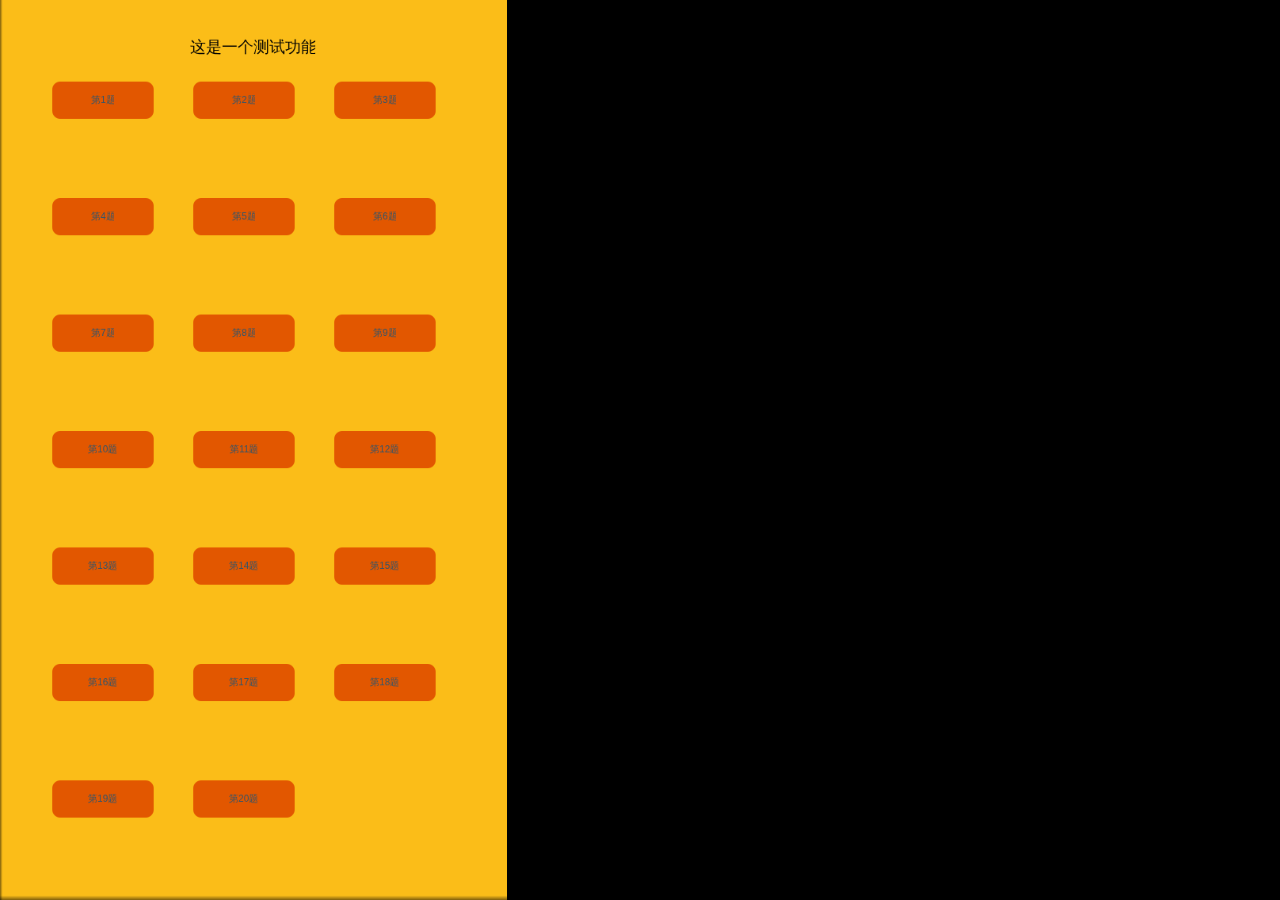
<file: bin/index.html>
<html>

<head>
    <title>www.layabox.com</title>
    <meta charset='utf-8' />
    <meta name='renderer' content='webkit' />
    <meta name='viewport' content='width=device-width,initial-scale=1.0,minimum-scale=1.0,maximum-scale=1.0,user-scalable=no'
    />
    <meta name='apple-mobile-web-app-capable' content='yes' />
    <meta name='full-screen' content='true' />
    <meta name='x5-fullscreen' content='true' />
    <meta name='360-fullscreen' content='true' />
    <meta name='laya' screenorientation='landscape' />
    <meta http-equiv='expires' content='0' />
    <meta http-equiv='X-UA-Compatible' content='IE=edge,chrome=1' />
    <meta http-equiv='expires' content='0' />
    <meta http-equiv='Cache-Control' content='no-siteapp' />
</head>

<body>
    <script type="text/javascript">
        function loadLib(url) {
            var script = document.createElement("script");
            script.async = false;
            script.src = url;
            document.body.appendChild(script);
        }
    </script>
    <script type="text/javascript" src="index.js"></script>
</body>

</html>
</file>
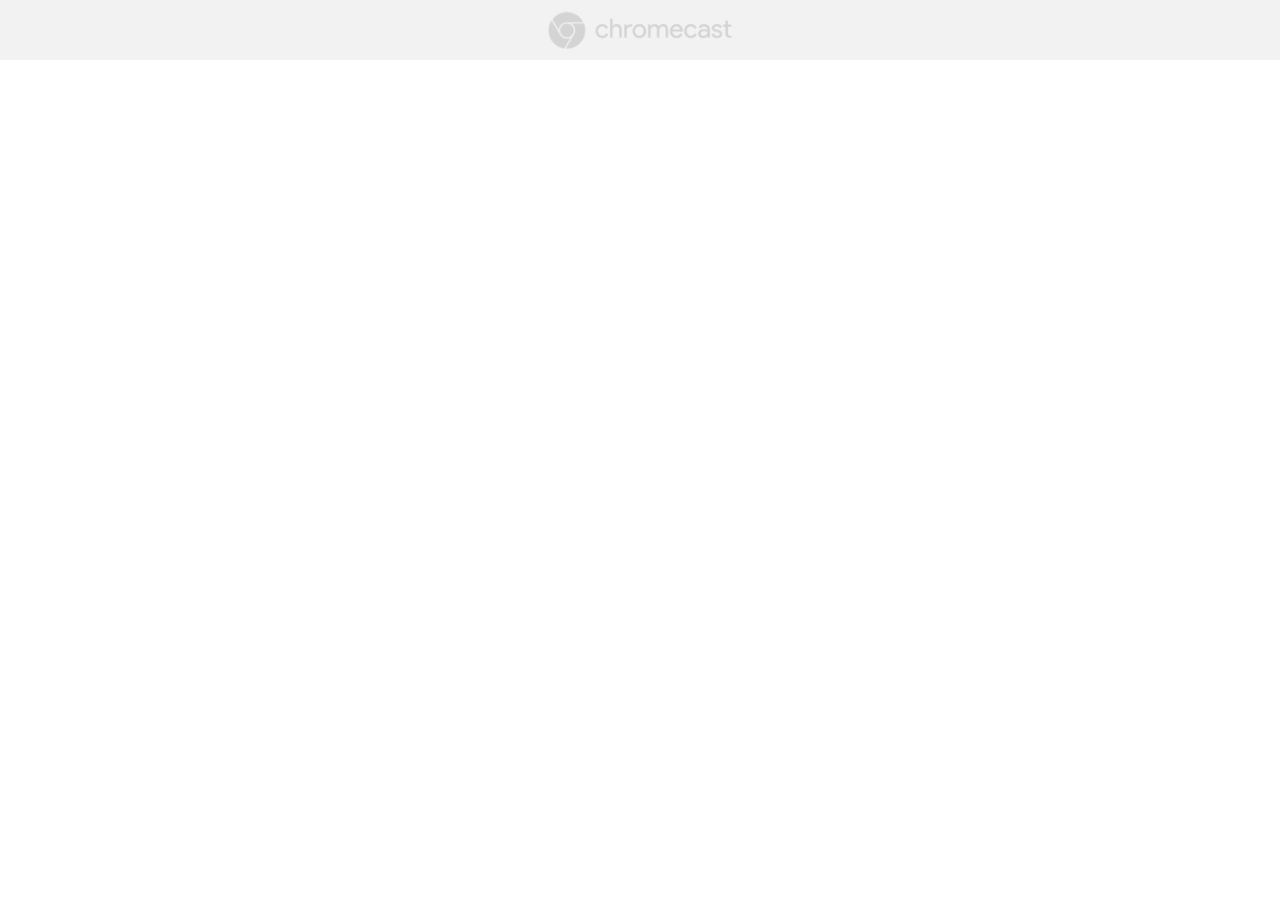
<file: .laya/chrome/Default/Extensions/pkedcjkdefgpdelpbcmbmeomcjbeemfm/7519.422.0.3_0/cast_setup/index.html>
<!doctype html>
<meta charset=utf-8>
<link href=cast_app_min.css rel=stylesheet>
<script src=cast_app.js></script>
<body class=start>
<div id=header>
<img src=chromecast_logo_grey.png></img>
</div>
<div id=start>
<span></span>
<div class="spinnerContainer active">
<div class="spinner-layer blue">
<div class="circle-clipper left">
<div class="circle fit"></div>
</div><div class=gap-patch>
<div class="circle fit"></div>
</div><div class="circle-clipper right">
<div class="circle fit"></div>
</div>
</div>
<div class="spinner-layer red">
<div class="circle-clipper left">
<div class="circle fit"></div>
</div><div class=gap-patch>
<div class="circle fit"></div>
</div><div class="circle-clipper right">
<div class="circle fit"></div>
</div>
</div>
<div class="spinner-layer yellow">
<div class="circle-clipper left">
<div class="circle fit"></div>
</div><div class=gap-patch>
<div class="circle fit"></div>
</div><div class="circle-clipper right">
<div class="circle fit"></div>
</div>
</div>
<div class="spinner-layer green">
<div class="circle-clipper left">
<div class="circle fit"></div>
</div><div class=gap-patch>
<div class="circle fit"></div>
</div><div class="circle-clipper right">
<div class="circle fit"></div>
</div>
</div>
</div>
</div>
<div id=load-failed>
<span></span>
<div>
<svg height=48 viewBox="0 0 48 48" width=48 xmlns=http://www.w3.org/2000/svg>
<path d="M22 30h4v4h-4zm0-16h4v12h-4zm1.99-10C12.94 4 4 12.95 4
              24s8.94 20 19.99 20S44 35.05 44 24 35.04 4 23.99 4zM24 40c-8.84
              0-16-7.16-16-16S15.16 8 24 8s16 7.16 16 16-7.16 16-16 16z" />
</svg>
<div id=load-failed-message></div>
</div>
</div>
<div id=update-required>
<span></span>
<div>
<svg height=48 viewBox="0 0 48 48" width=48 xmlns=http://www.w3.org/2000/svg>
<path d="M35.3 12.7C32.41 9.8 28.42 8 24 8 15.16 8 8.02 15.16 8.02
              24S15.16 40 24 40c7.45 0 13.69-5.1 15.46-12H35.3c-1.65 4.66-6.07
              8-11.3 8-6.63 0-12-5.37-12-12s5.37-12 12-12c3.31 0 6.28 1.38 8.45
              3.55L26 22h14V8l-4.7 4.7z" />
</svg>
<div id=update-required-message></div>
</div>
</file>
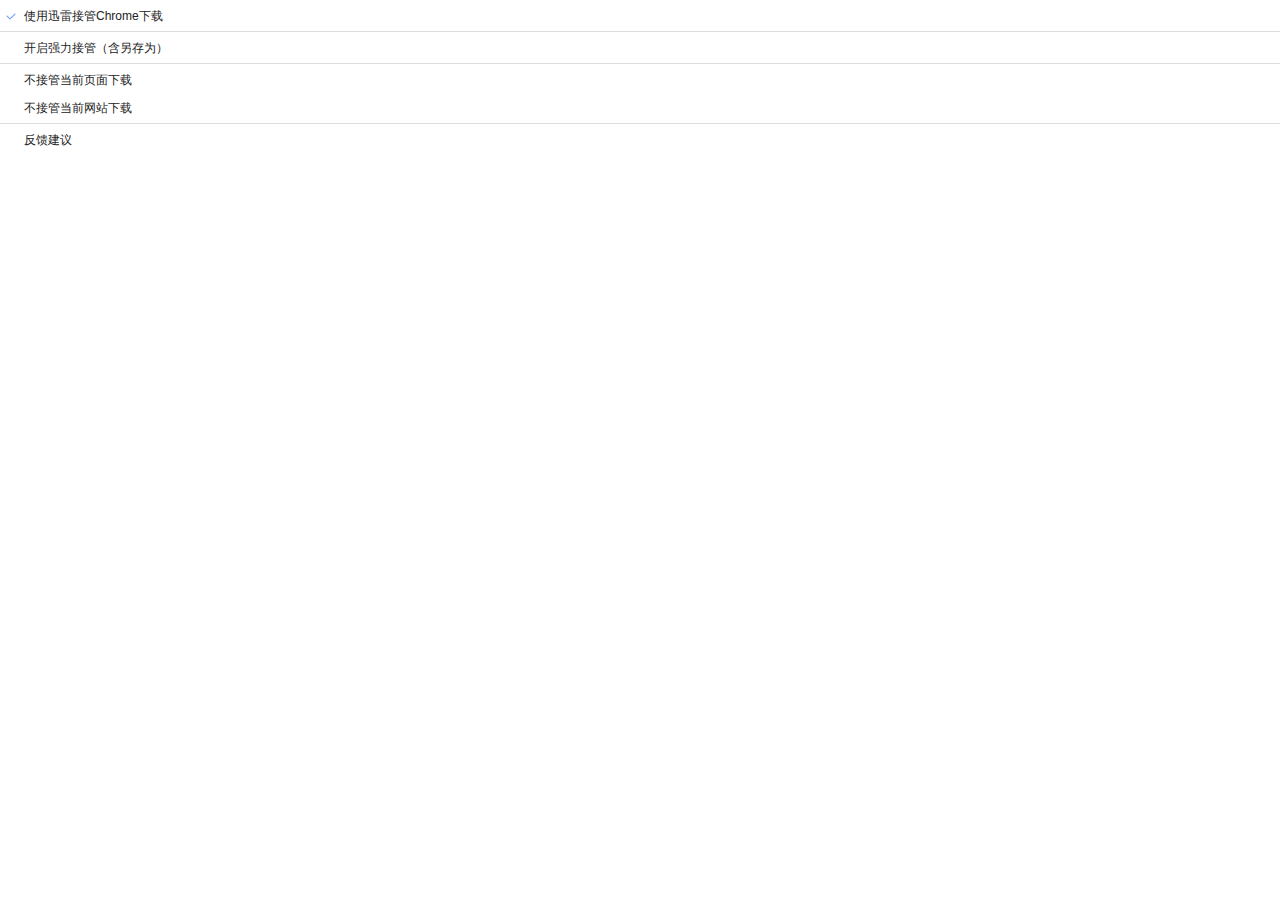
<file: .laya/chrome/Default/Extensions/ncennffkjdiamlpmcbajkmaiiiddgioo/3.9_0/popup.html>
<!DOCTYPE html>
<html>

<head>
  <meta http-equiv="Content-Type" content="text/html; charset=utf-8">
  <title>迅雷Chrome支持</title>
  <style type="text/css">
    body,
    html,
    div {
      margin: 0;
      padding: 0;
    }

    body {
      font: 12px/1.5 \5FAE\8F6F\96C5\9ED1, \5B8B\4F53, Tahoma, Geneva, sans-serif;
      color: #222
    }

    .guide {
      padding-left: 6px;
      min-width: 200px
    }

    .downloadBtn-box {
      min-width: 60px
    }

    .downloadBtn {
      display: -webkit-box;
      -webkit-box-sizing: border-box;
      max-width: 90px;
      height: 25px;
      -webkit-box-align: center;
      padding-left: 13px;
      padding-right: 13px;
      border: 1px solid #BBCCDD;
      margin-top: 3px;
      cursor: pointer;
    }

    .downloadBtn:hover {
      border: 1px solid #BBCCDD;
      -webkit-border-radius: 3px;
      background: -webkit-gradient(linear, 0 0, 0 100%, from(#fdfeff), to(#EEF2F9), color-stop(0.5, rgba(237, 242, 249, 1)), color-stop(0.33, rgba(237, 242, 249, 1)))
    }

    .item-box {
      border-top: 1px solid #DDDDDD;
      min-width: 190px;
      padding: 0 0 3px 0
    }

    .item-box:nth-child(1) {
      border-top: 0 none;
    }

    .item {
      position: relative;
      display: -webkit-box;
      -webkit-box-sizing: border-box;
      min-width: 190px;
      height: 25px;
      -webkit-box-align: center;
      padding-left: 23px;
      padding-right: 13px;
      border: 1px solid #fff;
      margin-top: 3px;
      cursor: pointer;
    }

    .item:hover {
      border: 1px solid #BBCCDD;
      -webkit-border-radius: 3px;
      background: -webkit-gradient(linear, 0 0, 0 100%, from(#fdfeff), to(#EEF2F9), color-stop(0.5, rgba(237, 242, 249, 1)), color-stop(0.33, rgba(237, 242, 249, 1)))
    }

    .item:after {
      display: none;
      content: "";
      position: absolute;
      left: 4px;
      top: 7px;
      background: url(images/tick.png) no-repeat;
      width: 12px;
      height: 12px;
    }

    .item-select:after {
      display: block;
    }

    .item-disable {
      position: relative;
      display: -webkit-box;
      -webkit-box-sizing: border-box;
      min-width: 190px;
      height: 25px;
      -webkit-box-align: center;
      padding-left: 23px;
      padding-right: 13px;
      border: 1px solid #fff;
      margin-top: 3px;
      color: #aaa
    }
  </style>
  <script src="popup.js"></script>
</head>
<!--Webkit Only-->

<body>
  <div class="item-box">
    <div class="item item-select" id="ThunderChromeSupport">使用迅雷接管Chrome下载</div>
    <!--选中的时候 class="item item-select"-->
  </div>
  <div class="item-box">
    <div class="item" id="MoniterDynamicLinks">开启强力接管（含另存为）</div>
  </div>
  <div class="item-box">
    <div class="item" id="ThisPageDisableThunder">不接管当前页面下载</div>
    <div class="item" id="ThisWebsiteDisableThunder">不接管当前网站下载</div>
  </div>
  <div class="item-box">
    <div class="item" id="Feedback">反馈建议</div>
  </div>
</body>

</html>
</file>
